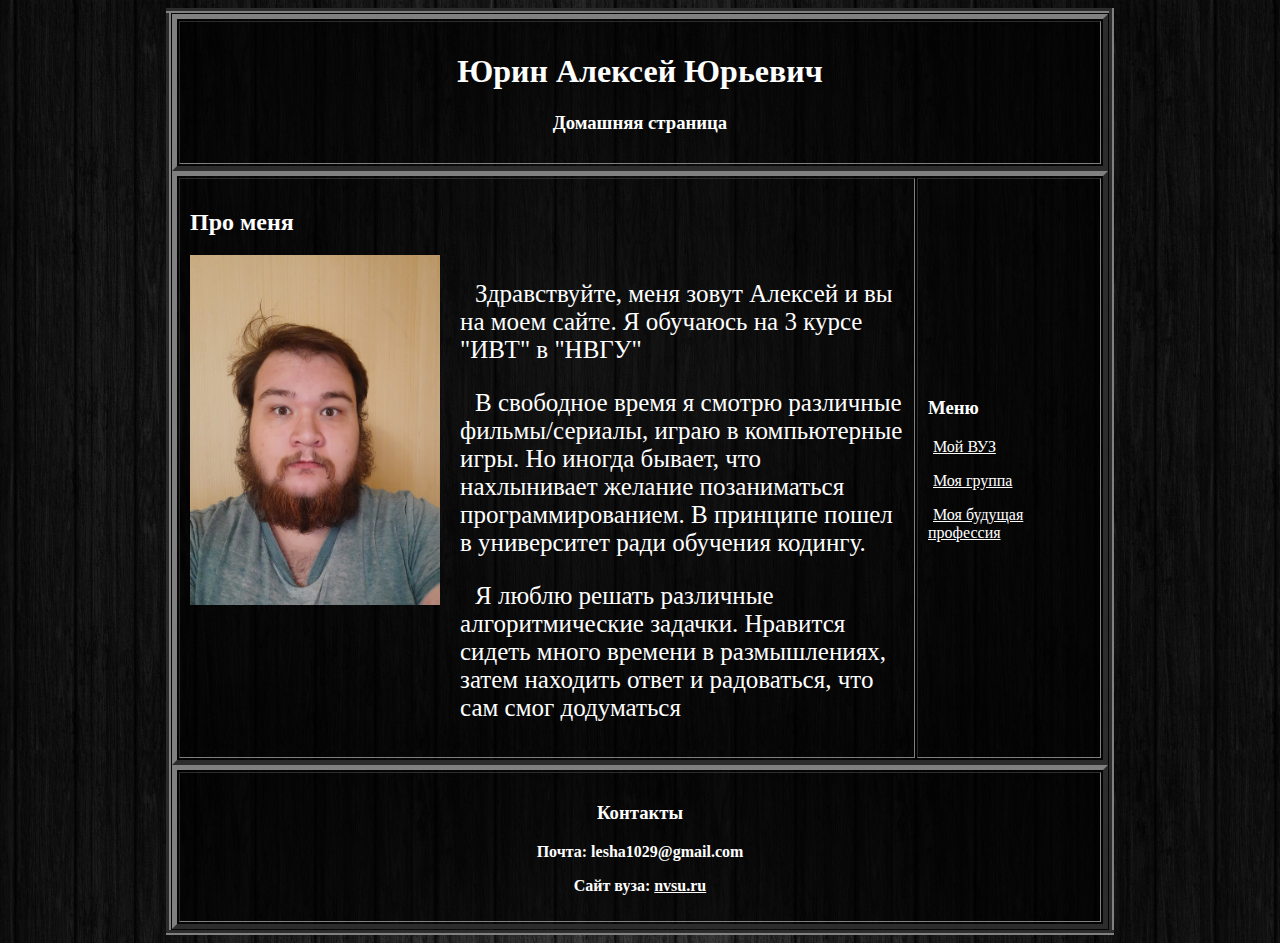
<file: index.html>
<!DOCTYPE html>
<html lang="ru">
    <head>
        <title>Сайт Юрина А.Ю.</title>
        <meta charset="utf-8" />
        <link rel="stylesheet" href="hmm.css">
    </head>
    <body background="image/fon.png" text="white">
        <table
            border="5"
            align="center"
            class="mainTable"
            rules="rows"
            style="width:75%;">
            <tr>
                <td>
                    <header>
                    <table 
                        border="5" 
                        cellpadding="10"
                        style="width:100%;">
                        <tr>
                            <th>
                                <h1>Юрин Алексей Юрьевич</h1>
                                <h3>Домашняя страница</h3>
                            </th>
                        </tr>
                    </table>
                </header>
                <main>
                    <table
                        border="5"
                        cellpadding="10"
                        style="width:100%;">
                        <tr>
                            <td
                                rowspan="2"
                                style="width:80%">
                                <h2>Про меня</h2>
                                <div class="about-me">
                                    <img src="image/me.jpg" alt="фото" width="250" height="350">
                                    <div>
                                        <p style="text-indent:15px; margin-left: 20px;">
                                            Здравствуйте, меня зовут Алексей и вы на моем сайте.
                                            Я обучаюсь на 3 курсе "ИВТ" в "НВГУ" </p>
                                        <p style="text-indent:15px; margin-left: 20px;">
                                            В свободное время я смотрю различные фильмы/сериалы, играю в компьютерные игры.
                                            Но иногда бывает, что нахлынивает желание позаниматься программированием.
                                            В принципе пошел в университет ради обучения кодингу.</p>
                                        <p style="text-indent:15px; margin-left: 20px;">
                                            Я люблю решать различные алгоритмические задачки. Нравится сидеть много времени
                                        в размышлениях, затем находить ответ и радоваться, что сам смог додуматься</p>
                                    </div>
                                </div>
                            </td>
                            <td>
                                <h3>Меню</h3>
                                <p>
                                    <a href="vuz.html" class="menuItem">
                                        <span style="margin-left:5px;">Мой ВУЗ</span></a>
                                </p>
                                <p>
                                    <a href="group.html" class="menuItem">
                                        <span style="margin-left:5px;">Моя группа</span;></a>
                                </p>
                                <p>
                                    <a href="job.html" class="menuItem">
                                        <span style="margin-left:5px;">Моя будущая профессия</span></a>
                                </p>
                            </td>
                        </tr>
                    </table>
                </main>
                <footer>
                    <table
                        border="5"
                        height="100"
                        cellpadding="10"
                        style="width:100%;">
                        <tr>
                            <th>
                                <h3>Контакты</h3>
                                <p>Почта: lesha1029@gmail.com</p>
                                <p>Сайт вуза: <a href="http://nvsu.ru" style="color: white;">nvsu.ru</a> </p>
                            </th>
                        </tr>
                    </table>
                </footer>
                </td>
            </tr>
        </table>
    </body>
</html>
</file>
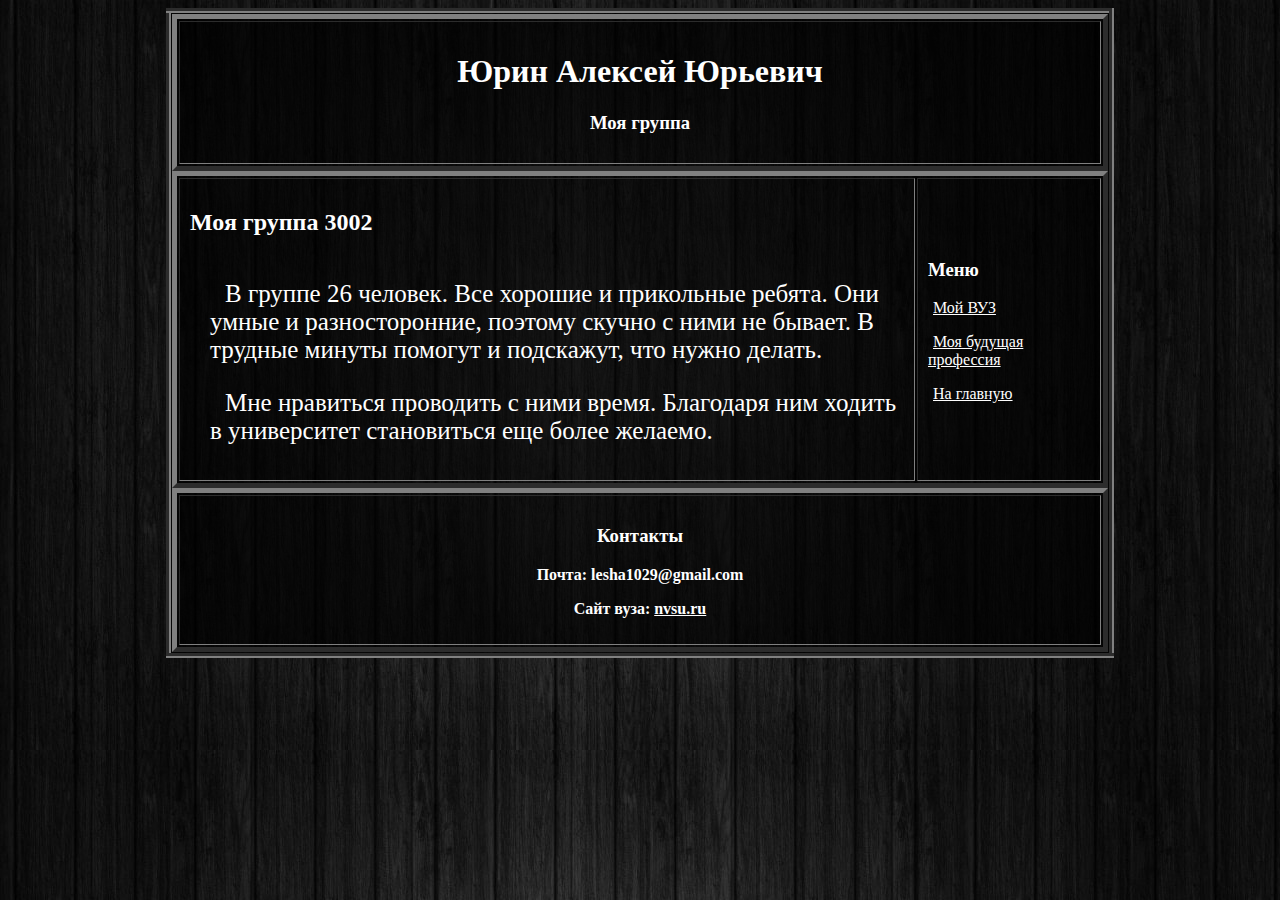
<file: group.html>
<!DOCTYPE html>
<html lang="ru">
    <head>
        <meta charset="utf-8" />
        <link rel="stylesheet" href="hmm.css">
        <title>Моя группа</title>
    </head>
    <body background="image/fon.png" text="white">
        <table
            border="5"
            align="center"
            class="mainTable"
            rules="rows"
            style="width:75%;">
            <tr>
                <td>
                    <header>
                    <table 
                        border="5"
                        cellpadding="10"
                        style="width:100%;">
                        <tr>
                            <th>
                                <h1>Юрин Алексей Юрьевич</h1>
                                <h3>Моя группа</h3>
                            </th>
                        </tr>
                    </table>
                </header>
                <main>
                    <table
                        border="5"
                        cellpadding="10"
                        style="width:100%;">
                        <tr>
                            <td
                                rowspan="2"
                                style="width:80%">
                                <h2>Моя группа 3002</h2>
                                <div class="about-me">
                                    <div>
                                        <p style="text-indent:15px; margin-left: 20px;">
                                            В группе 26 человек. Все хорошие и прикольные ребята. Они умные и разносторонние, поэтому скучно
                                            с ними не бывает. В трудные минуты помогут и подскажут, что нужно делать. 
                                        </p>
                                            <p style="text-indent:15px; margin-left: 20px;">Мне нравиться проводить с ними время. Благодаря ним
                                            ходить в университет становиться еще более желаемо.</p></div>
                                    </div>
                                </div>
                            </td>
                            <td>
                                <h3>Меню</h3>
                                <p>
                                    <a href="vuz.html" class="menuItem">
                                        <span style="margin-left:5px;">Мой ВУЗ</span></a>
                                </p>
                                <p>
                                    <a href="job.html" class="menuItem">
                                        <span style="margin-left:5px;">Моя будущая профессия</span></a>
                                </p>
                                <p>
                                    <a href="index.html" class="menuItem">
                                        <span style="margin-left:5px;">На главную</span></a>
                                </p>
                            </td>
                        </tr>
                    </table>
                </main>
                <footer>
                    <table
                        border="5"
                        height="100"
                        cellpadding="10"
                        style="width:100%;">
                        <tr>
                            <th>
                                <h3>Контакты</h3>
                                <p>Почта: lesha1029@gmail.com</p>
                                <p>Сайт вуза: <a href="http://nvsu.ru" style="color: white;">nvsu.ru</a> </p>
                            </th>
                        </tr>
                    </table>
                </footer>
                </td>
            </tr>
        </table>
    </body>
</html>
</file>
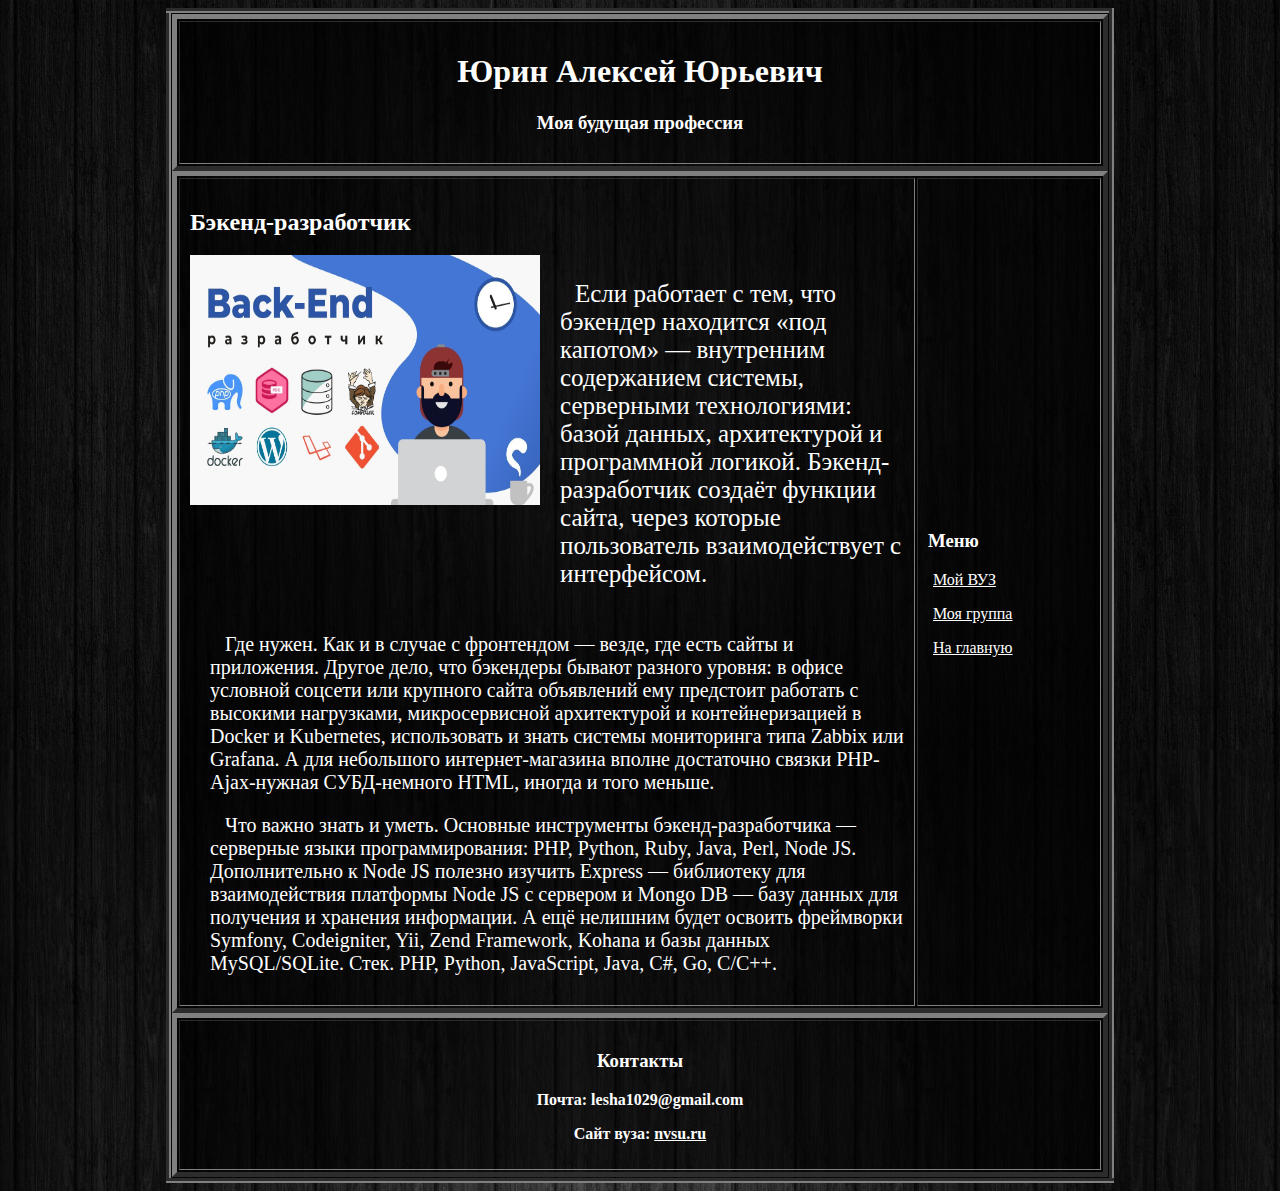
<file: job.html>
<!DOCTYPE html>
<html lang="ru">
    <head>
        <meta charset="utf-8" />
        <link rel="stylesheet" href="hmm.css">
        <title>Моя будущая профессия</title>
    </head>
    <body background="image/fon.png" text="white">
        <table
            border="5"
            align="center"
            class="mainTable"
            rules="rows"
            style="width:75%;">
            <tr>
                <td>
                    <header>
                    <table 
                        border="5"
                        cellpadding="10"
                        style="width:100%;">
                        <tr>
                            <th>
                                <h1>Юрин Алексей Юрьевич</h1>
                                <h3>Моя будущая профессия</h3>
                            </th>
                        </tr>
                    </table>
                </header>
                <main>
                    <table
                        border="5"
                        cellpadding="10"
                        style="width:100%;">
                        <tr>
                            <td
                                rowspan="2"
                                style="width:80%">
                                <h2>Бэкенд-разработчик</h2>
                                <div class="about-me">
                                    <img src="image/backend.jpg" alt="фото" width="350" height="250">
                                    <div>
                                        <p style="text-indent:15px; margin-left: 20px;">
                                            Если работает с тем, что бэкендер находится «под капотом» — внутренним содержанием системы,
                                            серверными технологиями: базой данных, архитектурой и программной логикой. Бэкенд-разработчик
                                            создаёт функции сайта, через которые пользователь взаимодействует с интерфейсом.
                                        </p>
                                        
                                    </div>
                                </div>
                                <div class="au">
                                <p style="text-indent:15px; margin-left: 20px;">
                                    Где нужен. Как и в случае с фронтендом — везде, где есть сайты и приложения.
                                    Другое дело, что бэкендеры бывают разного уровня: в офисе условной соцсети или крупного сайта объявлений ему предстоит работать
                                    с высокими нагрузками, микросервисной архитектурой и контейнеризацией в Docker и Kubernetes, использовать и знать системы 
                                    мониторинга типа Zabbix или Grafana. 
                                    А для небольшого интернет-магазина вполне достаточно связки PHP-Ajax-нужная СУБД-немного HTML, иногда и того меньше.
                                </p>
                                <p style="text-indent:15px; margin-left: 20px;">
                                    Что важно знать и уметь. Основные инструменты бэкенд-разработчика — серверные языки программирования:
                                    PHP, Python, Ruby, Java, Perl, Node JS. Дополнительно к Node JS полезно изучить Express — библиотеку для взаимодействия платформы
                                    Node JS с сервером и Mongo DB — базу данных для получения и хранения информации.
                                    А ещё нелишним будет освоить фреймворки Symfony, Codeigniter, Yii, Zend Framework, Kohana и базы данных MySQL/SQLite.
                                    Стек. PHP, Python, JavaScript, Java, C#, Go, C/C++.
                                </div>
                               </p>
                            </td>
                            <td>
                                <h3>Меню</h3>
                                <p>
                                    <a href="vuz.html" class="menuItem">
                                        <span style="margin-left:5px;">Мой ВУЗ</span></a>
                                </p>
                                <p>
                                    <a href="group.html" class="menuItem">
                                        <span style="margin-left:5px;">Моя группа</span;></a>
                                </p>
                                <p>
                                    <a href="index.html" class="menuItem">
                                        <span style="margin-left:5px;">На главную</span></a>
                                </p>
                            </td>
                        </tr>
                    </table>
                </main>
                <footer>
                    <table
                        border="5"
                        height="100"
                        cellpadding="10"
                        style="width:100%;">
                        <tr>
                            <th>
                                <h3>Контакты</h3>
                                <p>Почта: lesha1029@gmail.com</p>
                                <p>Сайт вуза: <a href="http://nvsu.ru" style="color: white;">nvsu.ru</a> </p>
                            </th>
                        </tr>
                    </table>
                </footer>
                </td>
            </tr>
        </table>
    </body>
</html>
</file>
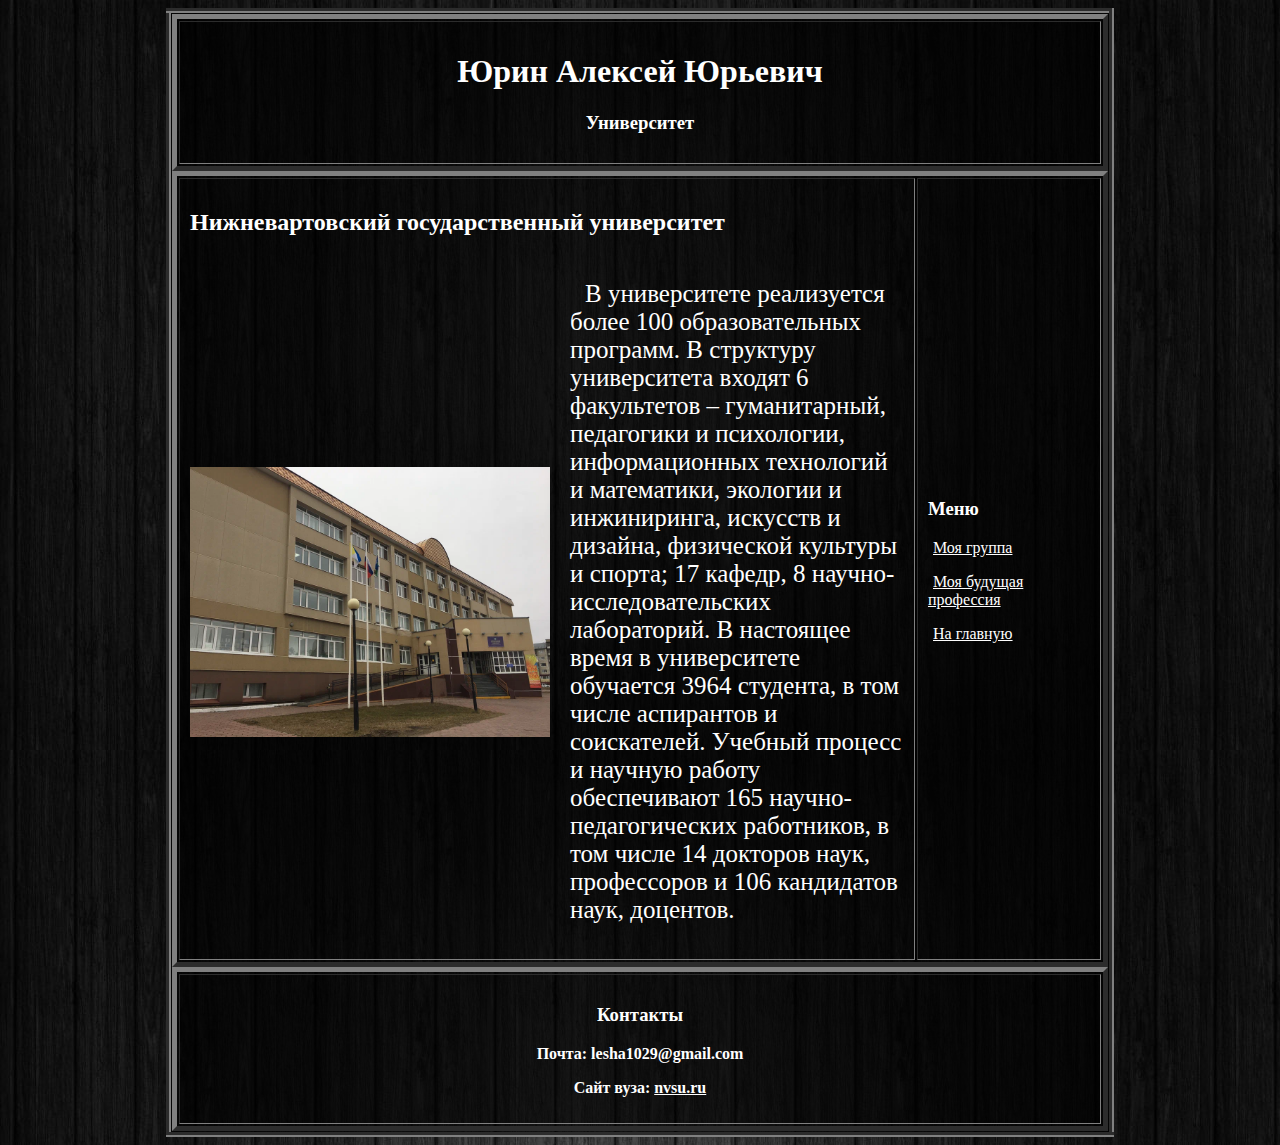
<file: vuz.html>
<!DOCTYPE html>
<html lang="ru">
    <head>
        <meta charset="utf-8" />
        <link rel="stylesheet" href="hmm.css">
        <title>Мой вуз</title>
    </head>
    <body background="image/fon.png" text="white">
        <table
            border="5"
            align="center"
            class="mainTable"
            rules="rows"
            style="width:75%;">
            <tr>
                <td>
                    <header>
                    <table 
                        border="5"   
                        cellpadding="10"
                        style="width:100%;">
                        <tr>
                            <th>
                                <h1>Юрин Алексей Юрьевич</h1>
                                <h3>Университет</h3>
                            </th>
                        </tr>
                    </table>
                </header>
                <main>
                    <table
                        border="5"
                        cellpadding="10"
                        style="width:100%;">
                        <tr>
                            <td
                                rowspan="2"
                                style="width:80%">
                                <h2>Нижневартовский государственный университет</h2>
                                <div class="about-me">
                                    <img src="image/vuz.jpg" alt="фото" width="370" height="270" style="display: block; margin: auto">
                                    <p style="text-indent:15px; margin-left: 20px;">В университете реализуется более 100 образовательных программ. В структуру университета входят
                                        6 факультетов – гуманитарный, педагогики и психологии, информационных технологий и математики,
                                        экологии и инжиниринга, искусств и дизайна, физической культуры и спорта; 17 кафедр, 
                                        8 научно-исследовательских лабораторий. В настоящее время в университете обучается 3964 студента, 
                                        в том числе аспирантов и соискателей. Учебный процесс и научную работу обеспечивают 
                                        165 научно-педагогических работников, в том числе 14 докторов наук, профессоров и 106 
                                        кандидатов наук, доцентов.</p>
                                </div>
                            </td>
                            <td>
                                <h3>Меню</h3>
                                <p>
                                    <a href="group.html" class="menuItem">
                                        <span style="margin-left:5px;">Моя группа</span;></a>
                                </p>
                                <p>
                                    <a href="job.html" class="menuItem">
                                        <span style="margin-left:5px;">Моя будущая профессия</span></a>
                                </p>
                                <p>
                                    <a href="index.html" class="menuItem">
                                        <span style="margin-left:5px;">На главную</span></a>
                                </p>
                            </td>
                        </tr>
                    </table>
                </main>
                <footer>
                    <table
                        border="5"
                        height="100"
                        cellpadding="10"
                        style="width:100%;">
                        <tr>
                            <th>
                                <h3>Контакты</h3>
                                <p>Почта: lesha1029@gmail.com</p>
                                <p>Сайт вуза: <a href="http://nvsu.ru" style="color: white;">nvsu.ru</a> </p>
                            </th>
                        </tr>
                    </table>
                </footer>
                </td>
            </tr>
        </table>
    </body>
</html>
</file>
<file: hmm.css>
.about-me{
    display: flex;
    font-size: 25px;
}

.menuItem{
    color: white;
}

.mainTable {
    background-color: rgba(0, 0, 0, 0.7);
}

.au{
    font-size: 20px;
}
</file>
